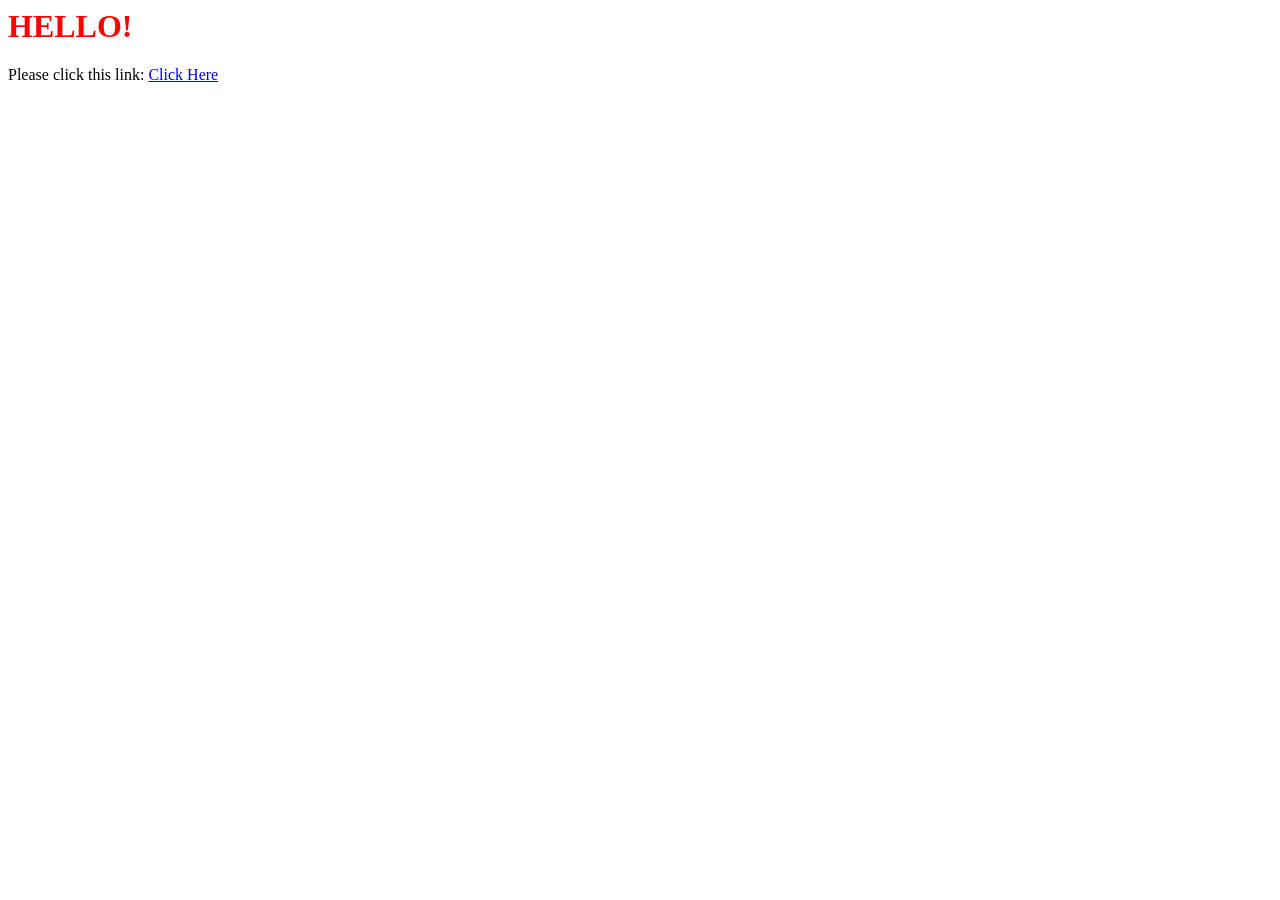
<file: files/index.html>
<HTML>
	<head>
		<link rel="stylesheet" href="styles.css" />
	</head>
	<body>
		<h1 class="page-title">HELLO!</h1>
		<p>Please click this link: <a href="form.html">Click Here</a> </p>
	</body>
</HTML>
</file>
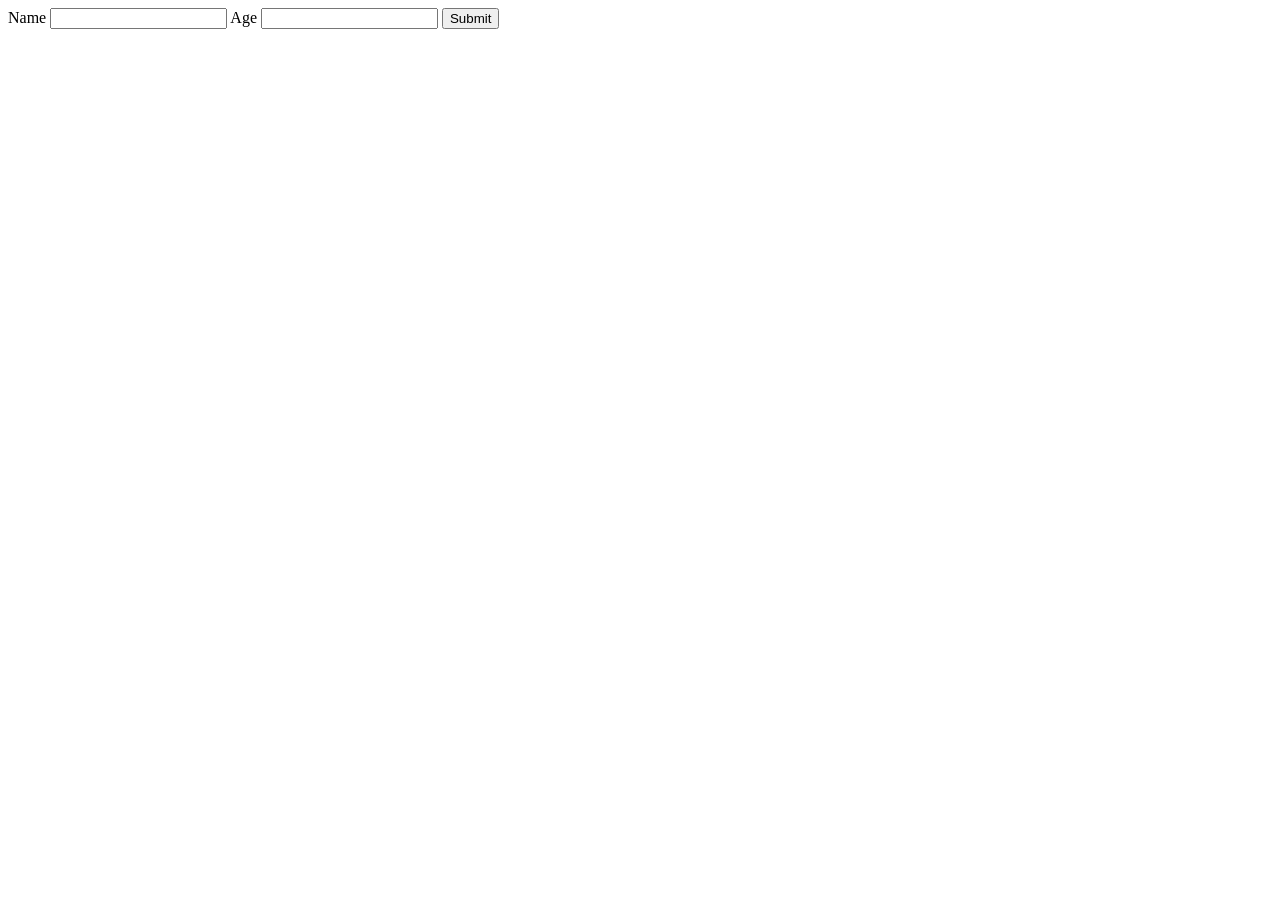
<file: files/form.html>
<html>
	<head></head>
	<body>
		<form method="POST">
			<label for="name">Name</label>
			<input id="name" name="user_name" type="text" />

			<label for="age">Age</label>
			<input id="age" name="user_age"  type="number" />

			<button type="submit">Submit</button>
		</form>
	</body>
</html>
</file>
<file: files/styles.css>
.page-title{
	color: red;
}
</file>
